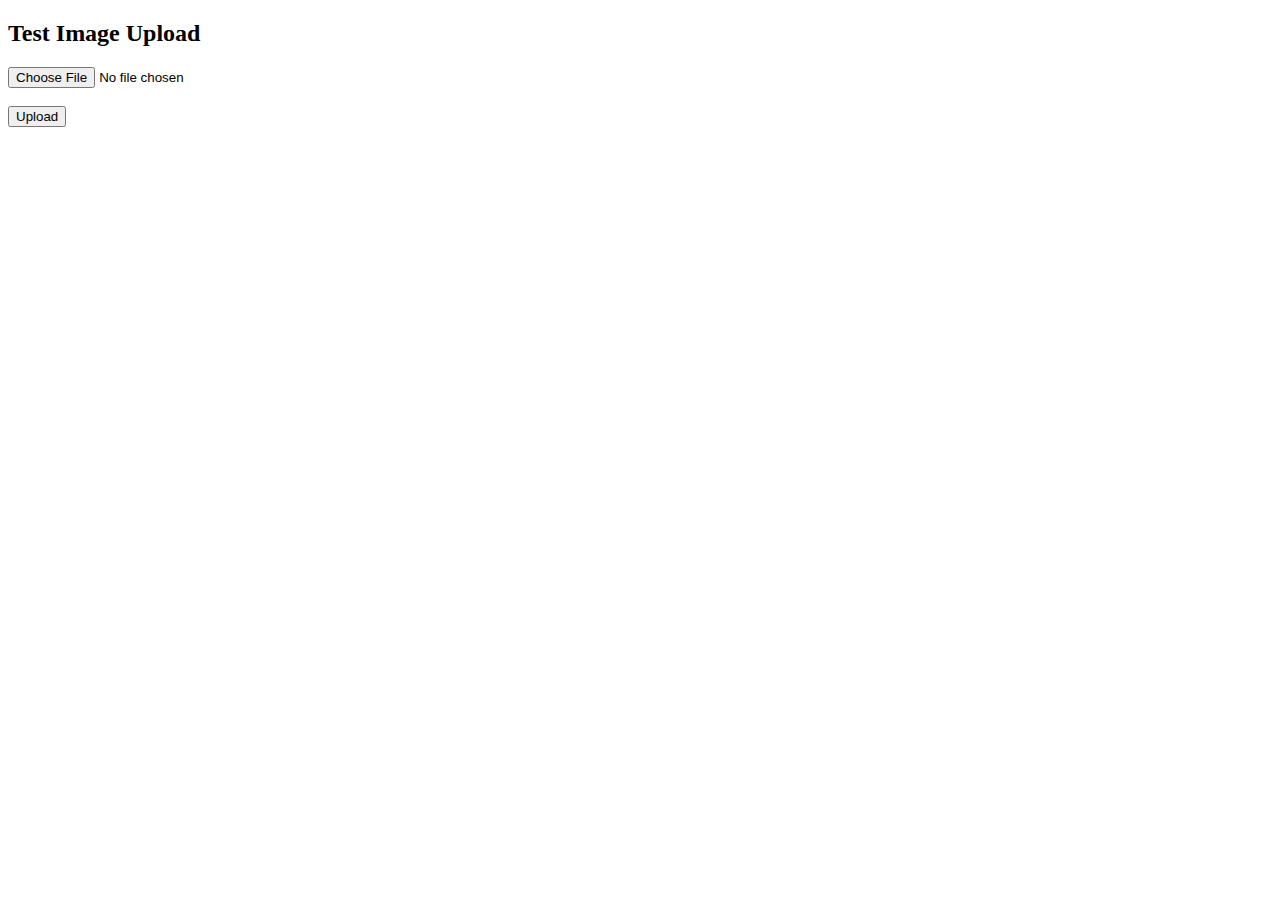
<file: templates/upload.html>
<!doctype html>
<html>
  <head>
    <title>Upload Test</title>
  </head>
  <body>
    <h2>Test Image Upload</h2>

    <form action="/upload" method="POST" enctype="multipart/form-data">
      <input type="file" name="image" accept="image/*" required />
      <br /><br />
      <button type="submit">Upload</button>
    </form>
  </body>
</html>
</file>
